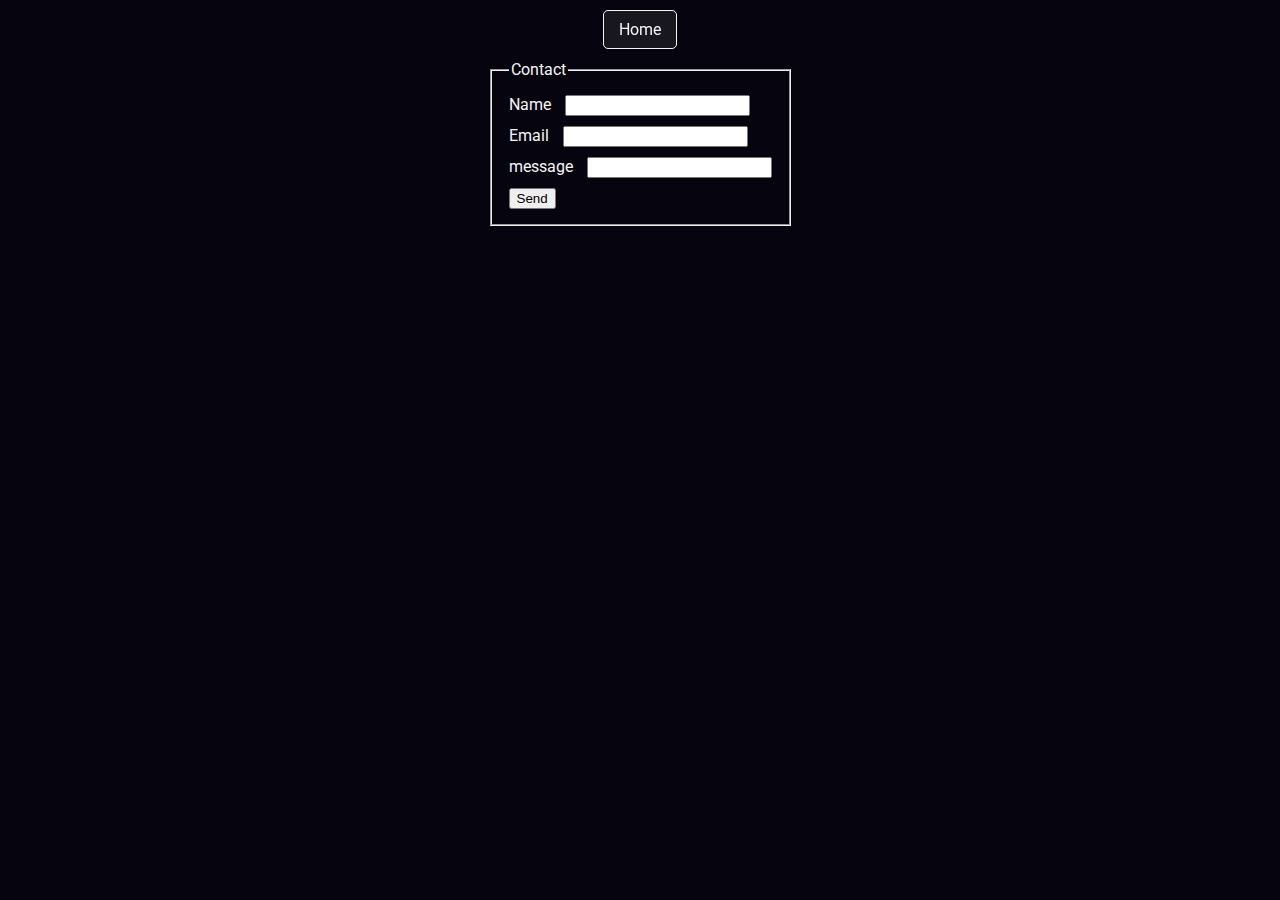
<file: contact.html>
<!DOCTYPE html>
<html lang="en">
<head>
    <meta charset="UTF-8">
    <meta name="viewport" content="width=device-width, initial-scale=1.0">
    <title>Contact</title>
    <link rel="stylesheet" href="style.css">
</head>
<body>
    <header>
        <nav>
                <a href="./index.html">Home</a>

        </nav>
    </header> 
    <main>
        <form>
            <fieldset>
                <legend>Contact</legend>
                <label for="name">Name</label>
                <input type="text" name="name" id="">
                <br>
                <label for="email">Email</label>
                <input type="email" name="" id="">
                <br>
                <label for="message">message</label>
                <input type="text" name="message" id="">
                <br>
                <button>Send</button>
        </fieldset>
        
        </form>
    </main>
</body>
</html>
</file>
<file: style.css>
@import url('https://fonts.googleapis.com/css2?family=Fugaz+One&family=Jacques+Francois+Shadow&family=PT+Sans:ital,wght@0,400;0,700;1,400;1,700&family=Playwrite+RO:wght@100..400&family=Roboto:ital,wght@0,100;0,300;0,400;0,500;0,700;0,900;1,100;1,300;1,400;1,500;1,700;1,900&family=Sonsie+One&display=swap');
@import url('https://fonts.googleapis.com/css2?family=Jacques+Francois+Shadow&family=PT+Sans:ital,wght@0,400;0,700;1,400;1,700&family=Playwrite+RO:wght@100..400&family=Roboto:ital,wght@0,100;0,300;0,400;0,500;0,700;0,900;1,100;1,300;1,400;1,500;1,700;1,900&display=swap');
html{
    scroll-behavior: smooth;
}
a{
    color: whitesmoke;
}
header{
    display: flex;
    justify-content: center;
}
nav{
    margin: 20px 0;
    position: fixed;
    z-index: 1;
}
nav * {
    margin: 10px;
    border: 1px solid whitesmoke;
    border-radius: 5px;
    padding: 9.27px 15px;
    height: max-content;
    text-decoration: none;
    background-color: #8b8b8b23;

}
nav *:hover {
    background-color: #6c0f9a9a;
    color: whitesmoke;
}
main{
    width: 100%;
    display: flex;
    flex-direction: column;
    align-items: center;
}
section{
    display: flex;
    justify-content:center;
    align-items: center;


}
video{
    width:100%;

    object-fit: cover;
}
body{
    height: 100vh;
    margin: 0;
    font-family: "Roboto", sans-serif;
    display: flex;
    align-items: center;
    flex-direction: column;
    background-color: #06050F;
    color: whitesmoke;
}
h1{
    position: absolute;
    z-index: 1;
    width: 61%;

    margin: 0;
    font-size: 72px;
    text-transform: uppercase;
    letter-spacing: 1px;
    text-wrap: pretty;
    text-align: center;
    font-family: "Fugaz One", sans-serif;
    font-weight: 800;

}
#about{
    padding: 10px 30px;
    position: relative;
    display: grid;
    align-items: center;
    grid-template-columns: 1.6fr 0.6fr;
    font-size: large;
}
#work{
    padding: 10px 30px;

    display: grid;
    grid-template-columns: 1fr 1fr;
    font-size: large;
    align-items: center;

    color: #06050F;
    background-color: whitesmoke;
    width: 90%;
}
#resume{
    padding: 10px 30px;
    position: relative;
    display: grid;
    align-items: center;
    align-self: self-start;
    grid-template-columns: 1fr;
    font-size: large; 
}
table *{
    border: white 1px solid;
    padding: 5px;
}
p{
    text-wrap: pretty;
    width: 61%;
}
form{
    margin: 60px;
    
}
fieldset *{
    margin: 5px;
}
</file>
